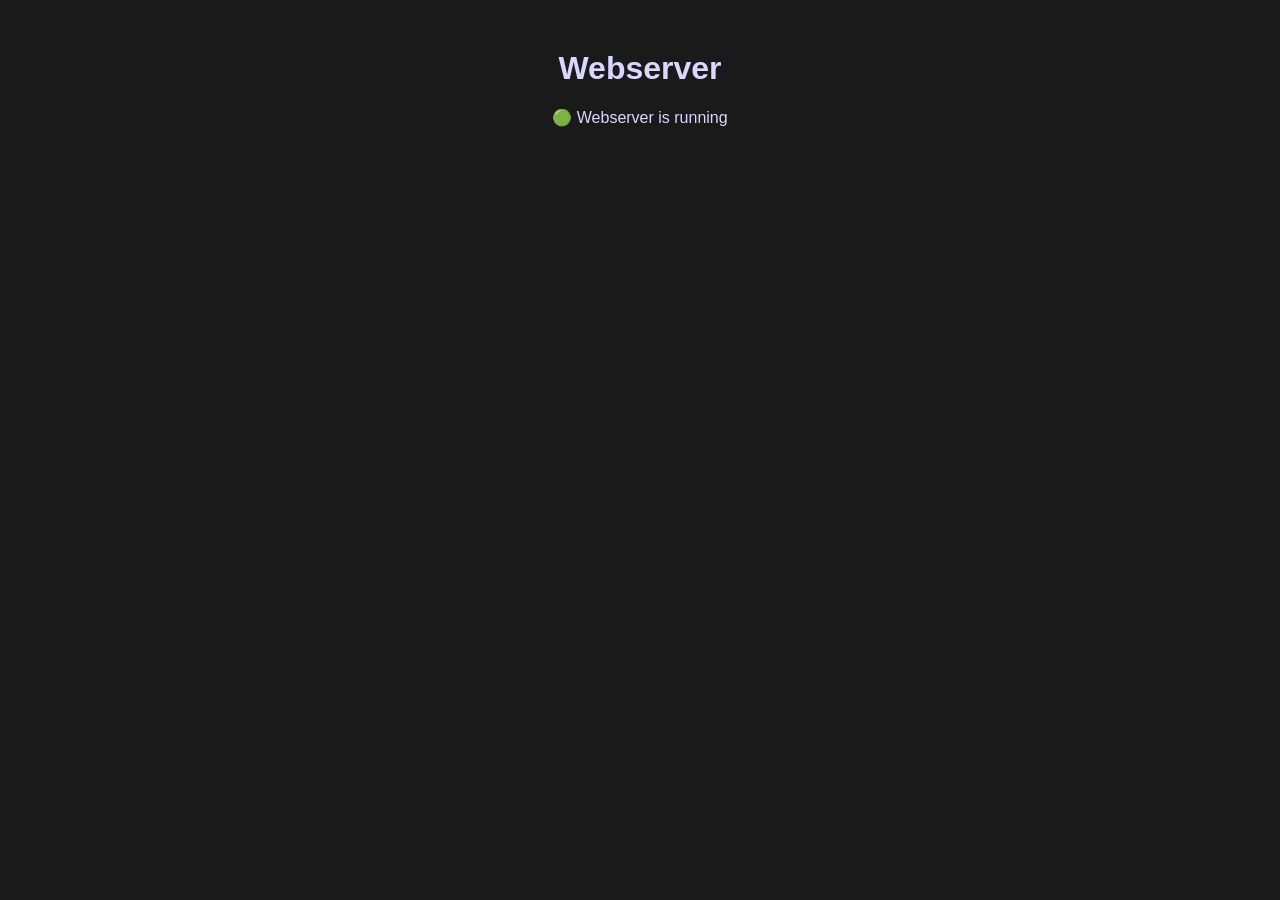
<file: default_pages/index.html>
<!DOCTYPE html>
<head>
	<title>Webserver</title>
	<meta charset="utf-8">
	<meta name="viewport" content="width=device-width, initial-scale=1">
	<link rel="stylesheet" href="styles.css">
</head>
<html>
<body>
	<h1>Webserver</h1>
	<p>🟢 Webserver is running</p>
</body>
</html>
</file>
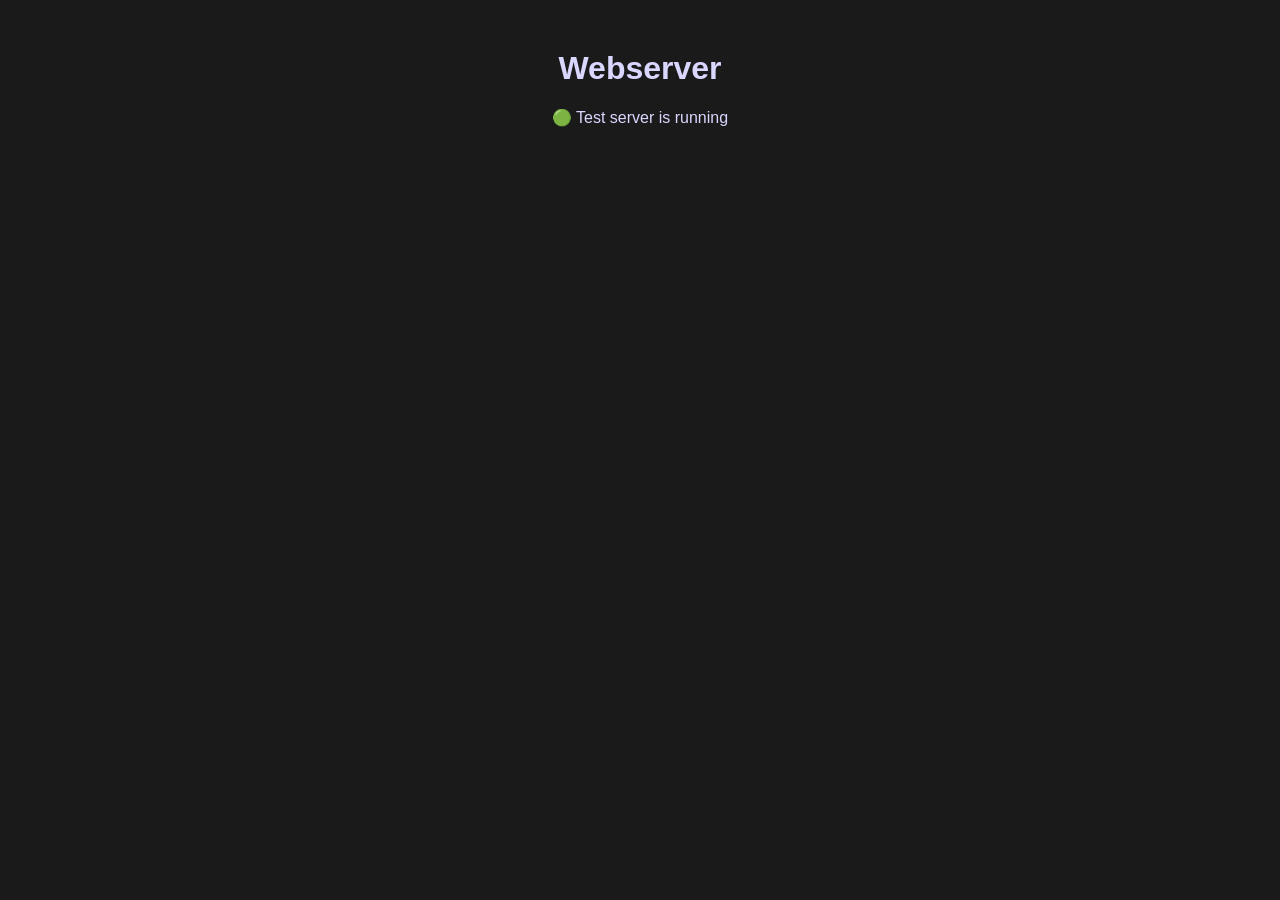
<file: test_server/index.html>
<!DOCTYPE html>
<head>
	<title>Webserver</title>
	<meta charset="utf-8">
	<meta name="viewport" content="width=device-width, initial-scale=1">
	<link rel="stylesheet" href="styles.css">
</head>
<html>
<body>
	<h1>Webserver</h1>
	<p>🟢 Test server is running</p>
</body>
</html>
</file>
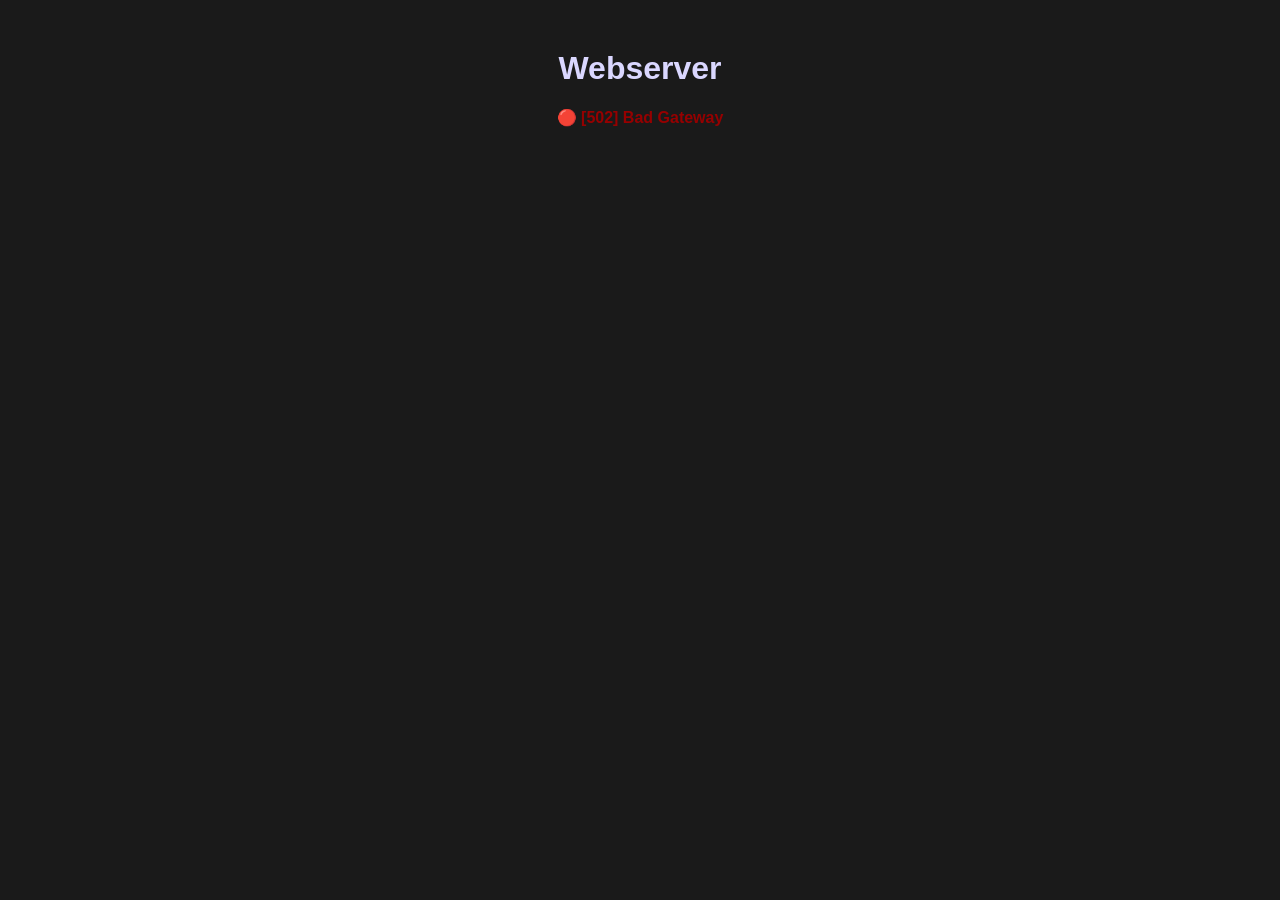
<file: default_pages/bad_gateway.html>
<!DOCTYPE html>
<head>
	<title>Webserver</title>
	<meta charset="utf-8">
	<meta name="viewport" content="width=device-width, initial-scale=1">
	<link rel="stylesheet" href="styles.css">
</head>
<html>
<body>
	<h1>Webserver</h1>
	<p id="error">🔴 [502] Bad Gateway</p>
</body>
</html>
</file>
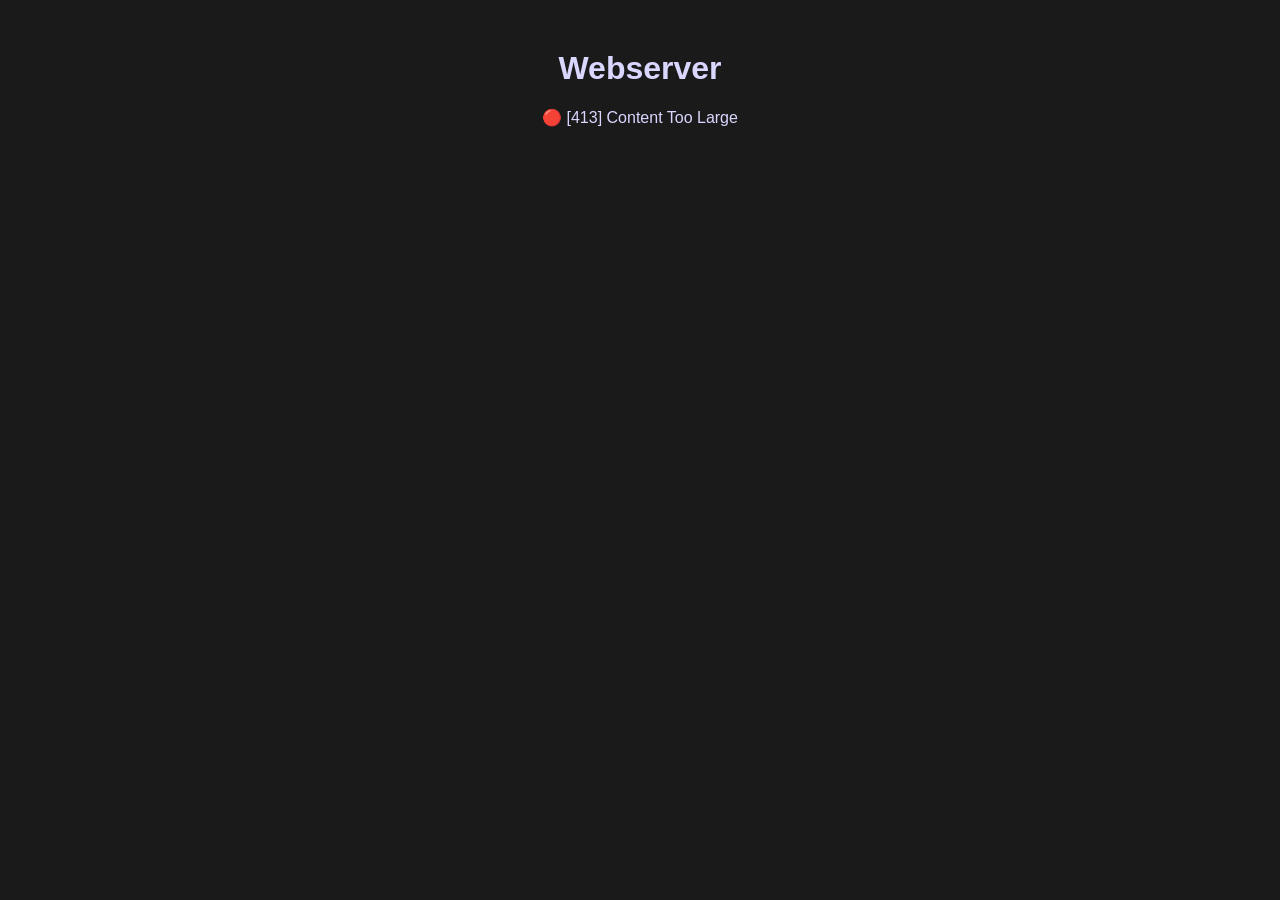
<file: default_pages/content_too_large.html>
<!DOCTYPE html>
<head>
	<title>Webserver</title>
	<meta charset="utf-8">
	<meta name="viewport" content="width=device-width, initial-scale=1">
	<link rel="stylesheet" href="styles.css">
</head>
<html>
<body>
	<h1>Webserver</h1>
	<p id="not-found">🔴 [413] Content Too Large</p>
</body>
</html>
</file>
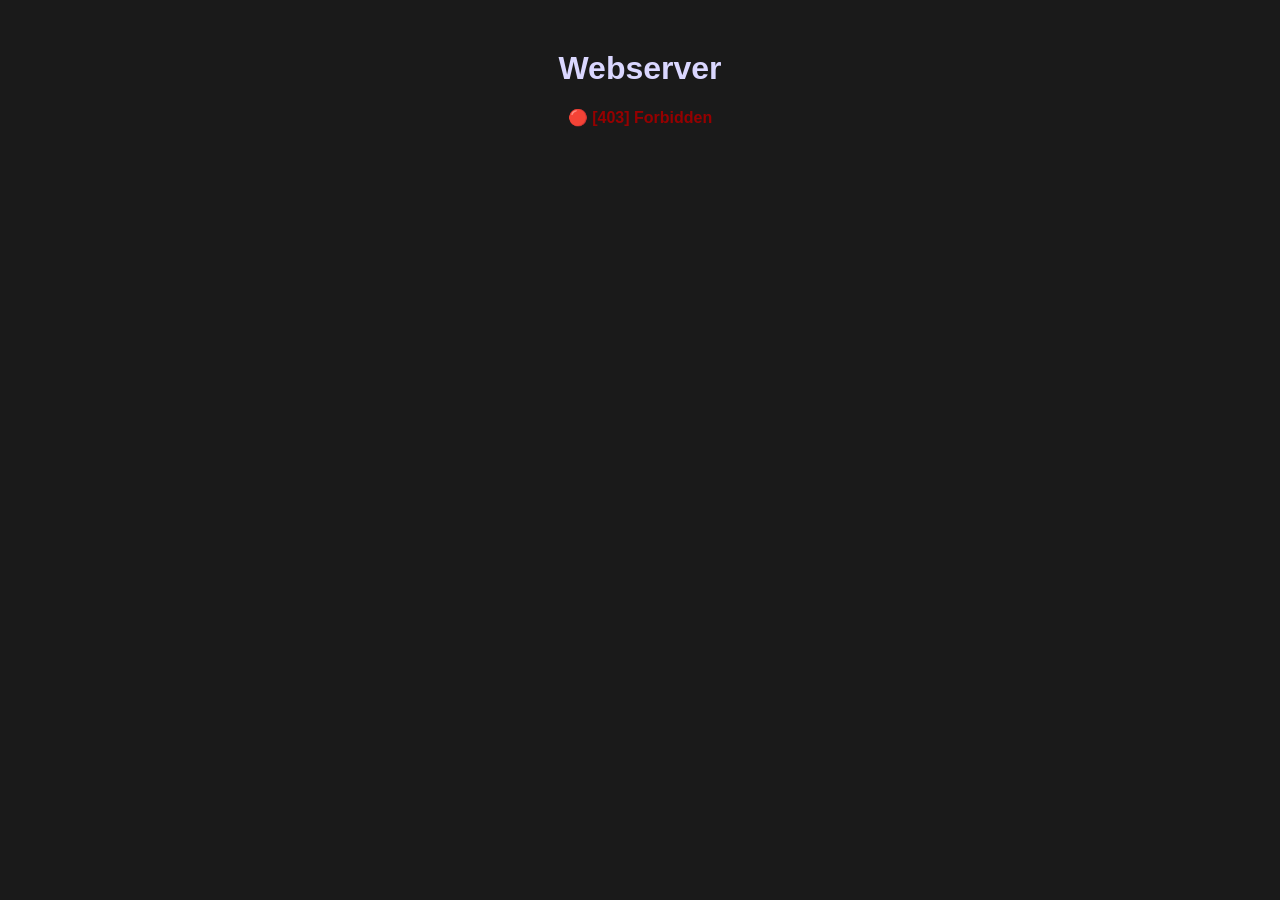
<file: default_pages/forbidden.html>
<!DOCTYPE html>
<head>
	<title>Webserver</title>
	<meta charset="utf-8">
	<meta name="viewport" content="width=device-width, initial-scale=1">
	<link rel="stylesheet" href="styles.css">
</head>
<html>
<body>
	<h1>Webserver</h1>
	<p id="error">🔴 [403] Forbidden</p>
</body>
</html>
</file>
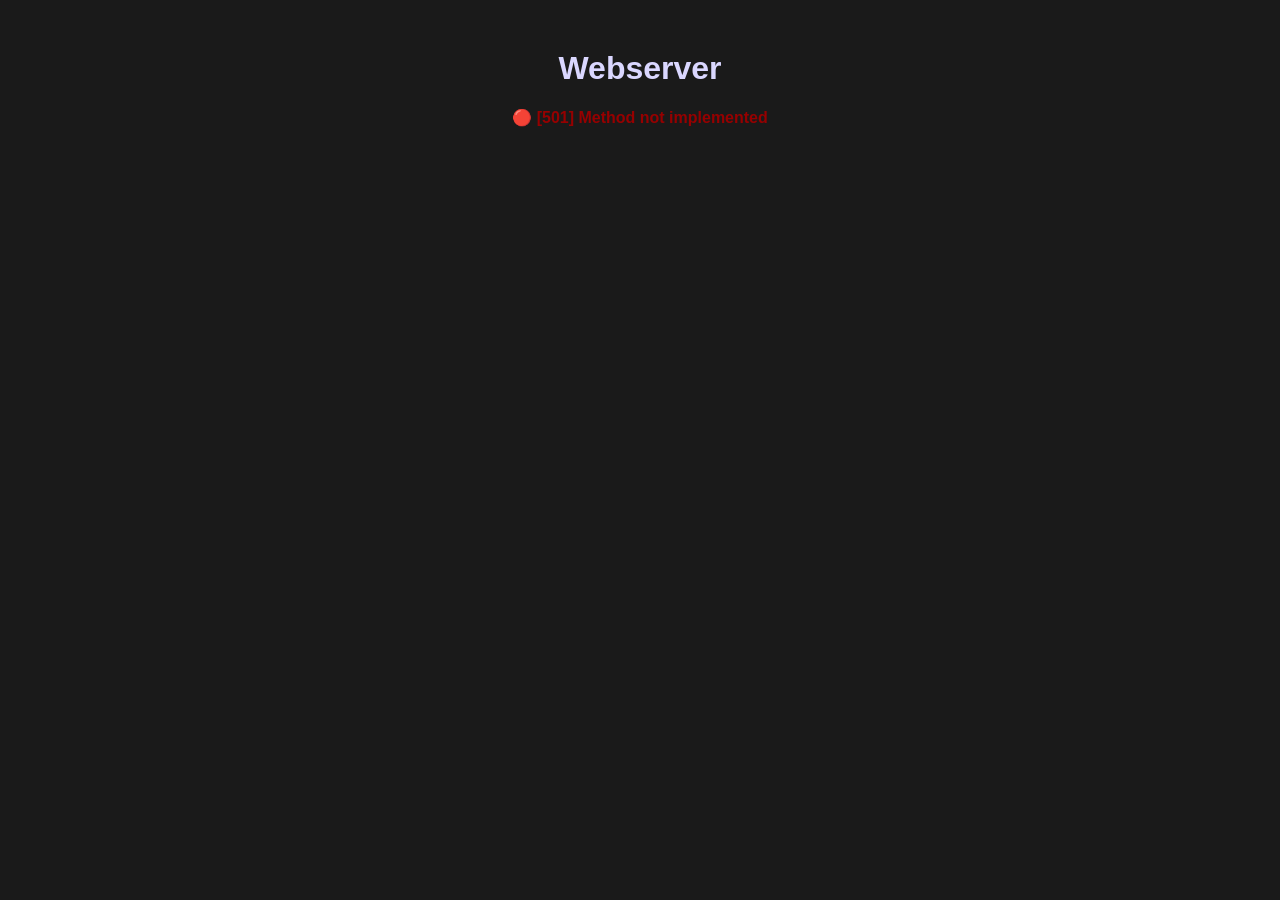
<file: default_pages/not_implemented.html>
<!DOCTYPE html>
<head>
	<title>Webserver</title>
	<meta charset="utf-8">
	<meta name="viewport" content="width=device-width, initial-scale=1">
	<link rel="stylesheet" href="styles.css">
</head>
<html>
<body>
	<h1>Webserver</h1>
	<p id="error">🔴 [501] Method not implemented</p>
</body>
</html>
</file>
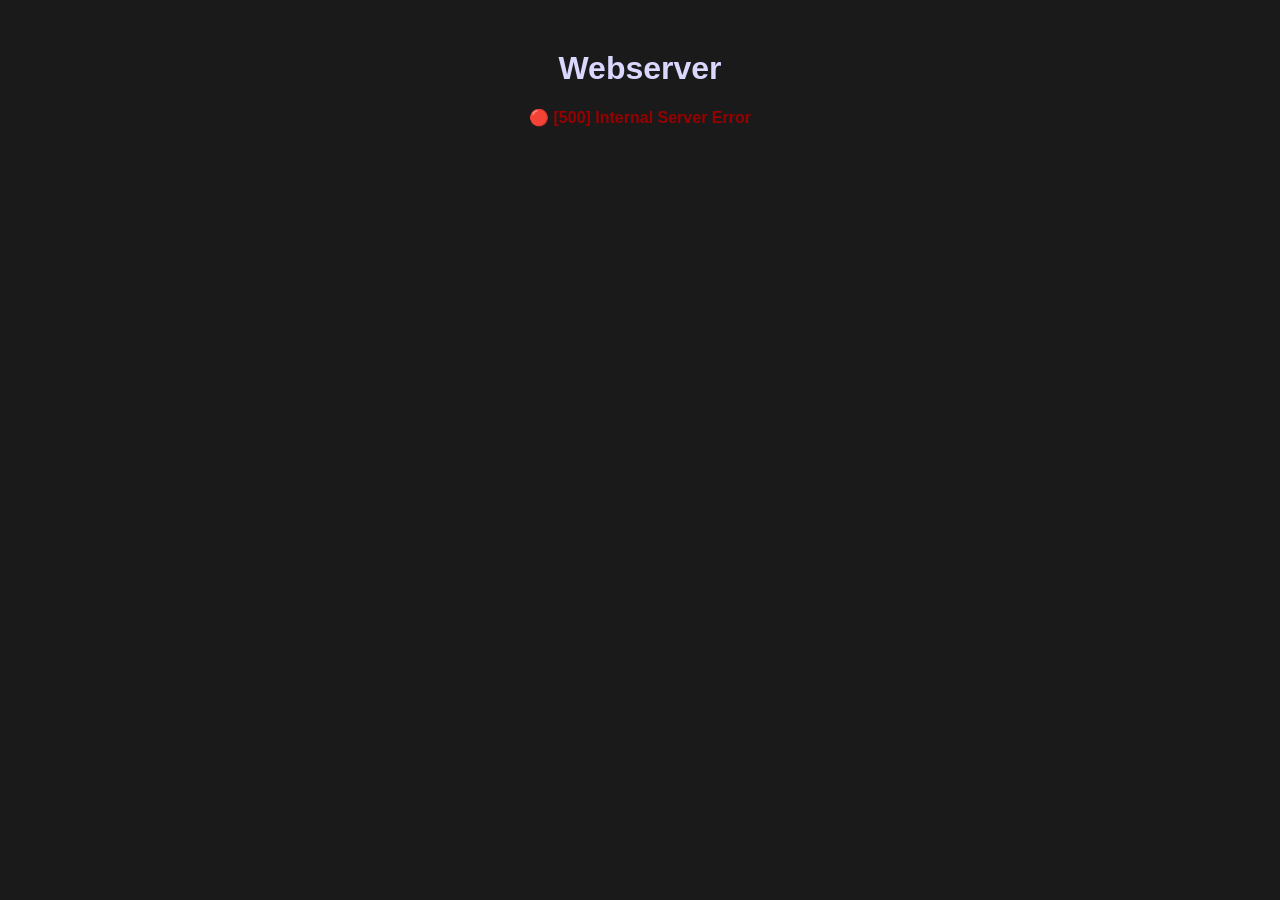
<file: default_pages/server_error.html>
<!DOCTYPE html>
<head>
	<title>Webserver</title>
	<meta charset="utf-8">
	<meta name="viewport" content="width=device-width, initial-scale=1">
	<link rel="stylesheet" href="styles.css">
</head>
<html>
<body>
	<h1>Webserver</h1>
	<p id="error">🔴 [500] Internal Server Error</p>
</body>
</html>
</file>
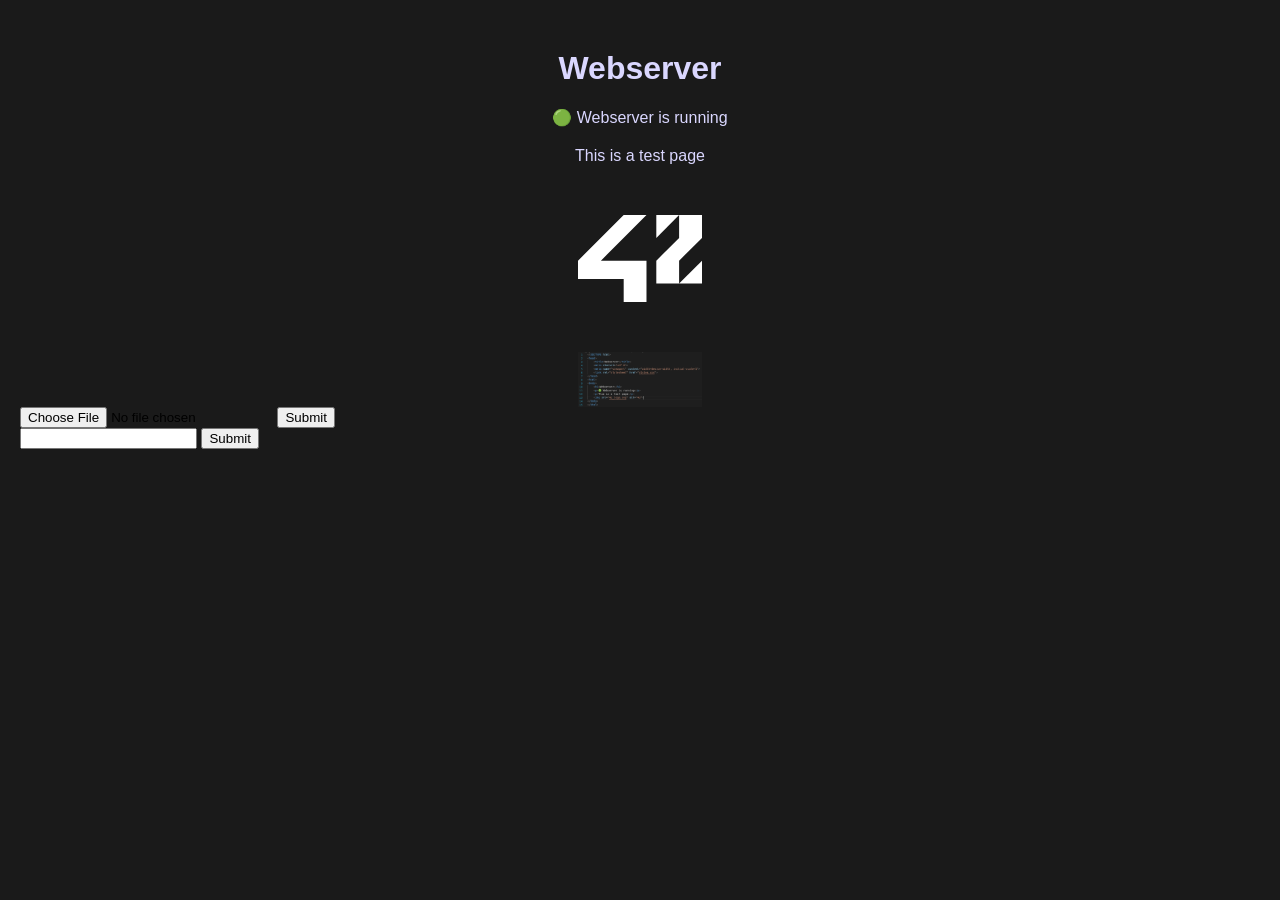
<file: default_pages/test.html>
<!DOCTYPE html>
<head>
	<title>Webserver</title>
	<meta charset="utf-8">
	<meta name="viewport" content="width=device-width, initial-scale=1">
	<link rel="stylesheet" href="styles.css">
</head>
<html>
<body>
	<h1>Webserver</h1>
	<p>🟢 Webserver is running</p>
	<p>This is a test page</p>
	<img src="42_logo.svg" alt="svg">
	<img src="page.png" alt="png">
	<form action="/upload" method="post" enctype="multipart/form-data">
		<input type="file" name="image" id="image" accept="image/*">
		<button type="submit">Submit</button>
	</form>
	<form action="/upload" method="post">
		<input type="text" name="value" id="value" accept="text">
		<button type="submit">Submit</button>
            </form>
</body>
</html>
</file>
<file: default_pages/styles.css>
body {
	font-family: Arial, sans-serif;
	margin: 20px;
	padding: 0;
	background-color: #1a1a1a;
}
h1 {
	text-align: center;
	margin-top: 50px;
	color: #dad7ff;
}
p {
	text-align: center;
	margin-top: 20px;
	color: #dad7ff;
}

table {
	color: #ebebeb;
}

th {
	color: #dadff7;
}

td {
	padding-left: 10px;
	padding-right: 10px;
}

a:link {
	color: #b5d5f3;
}

a:visited {
	color: #c3ade6;
}

a:hover {
	color: white;
}

#autoindex {
	text-align: left;
}

#error {
	text-align: center;
	margin-top: 20px;
	font-weight: bold;
	color: rgb(150, 0, 0);
}

img {
	display: block;
	margin-left: auto;
	margin-right: auto;
	margin-top: 50px;
	width: 10%;
}
</file>
<file: test_server/styles.css>
body {
	font-family: Arial, sans-serif;
	margin: 20px;
	padding: 0;
	background-color: #1a1a1a;
}
h1 {
	text-align: center;
	margin-top: 50px;
	color: #dad7ff;
}
p {
	text-align: center;
	margin-top: 20px;
	color: #dad7ff;
}

table {
	color: #ebebeb;
}

th {
	color: #dadff7;
}

td {
	padding-left: 10px;
	padding-right: 10px;
}

a:link {
	color: #b5d5f3;
}

a:visited {
	color: #c3ade6;
}

a:hover {
	color: white;
}

#autoindex {
	text-align: left;
}

#error {
	text-align: center;
	margin-top: 20px;
	font-weight: bold;
	color: rgb(150, 0, 0);
}

img {
	display: block;
	margin-left: auto;
	margin-right: auto;
	margin-top: 50px;
	width: 10%;
}
</file>
